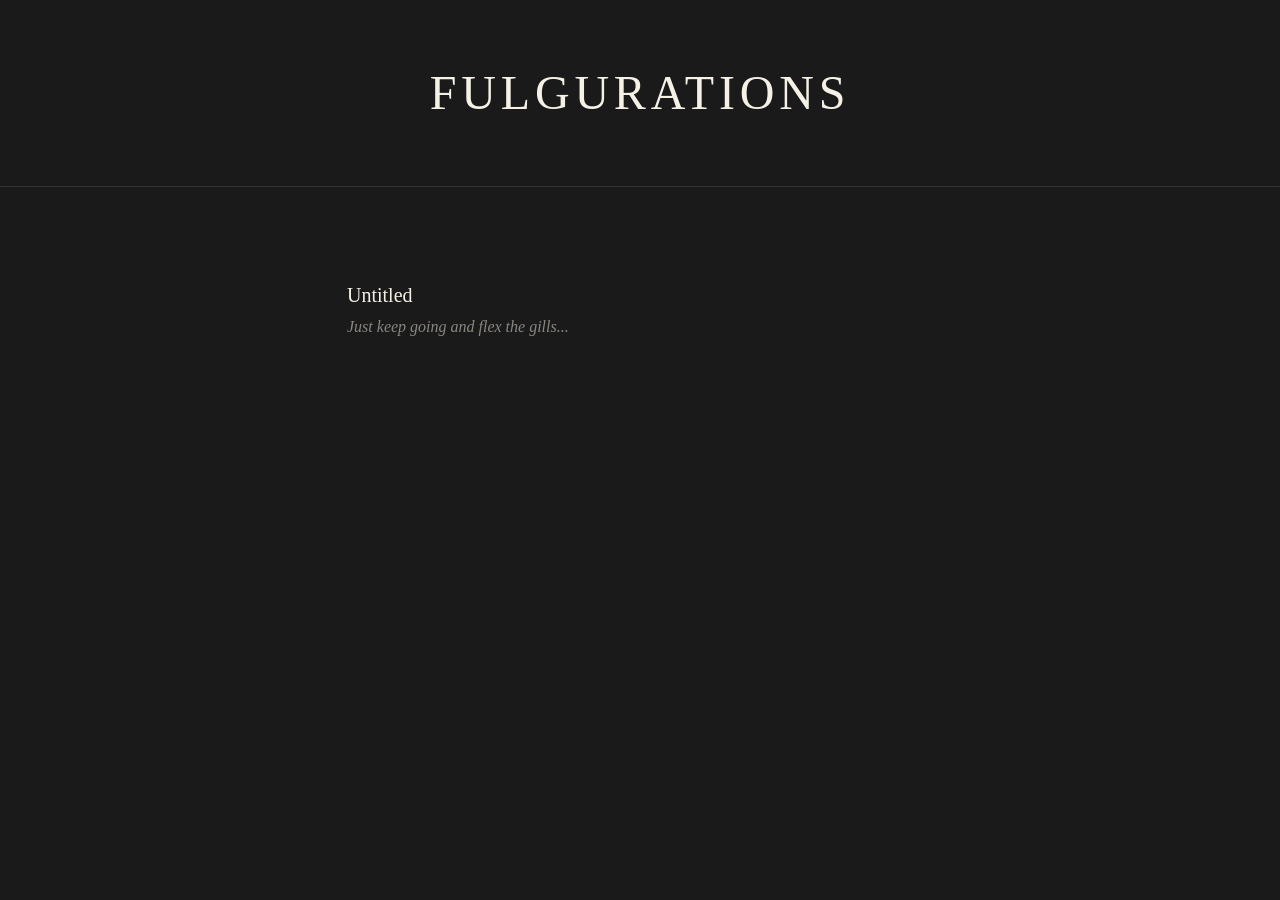
<file: index.html>
<!DOCTYPE html>
<html lang="en">
<head>
  <meta charset="UTF-8">
  <meta name="viewport" content="width=device-width, initial-scale=1.0">
  <title>Fulgurations</title>
  <meta name="description" content="A collection of poems">

  <!-- Styles -->
  <link rel="stylesheet" href="css/base.css">
  <link rel="stylesheet" href="css/grid.css">
  <link rel="stylesheet" href="css/responsive.css">

  <!-- Favicon placeholder -->
  <link rel="icon" href="data:,">
</head>
<body>
  <!-- Site Header -->
  <header class="site-header">
    <h1 class="site-title">Fulgurations</h1>
  </header>

  <!-- Poem Index -->
  <main class="poem-index" aria-label="Poem collection">
    <!-- Poems will be injected by JS -->
  </main>

  <!-- Scripts -->
  <script src="js/main.js"></script>
  <script src="js/grid-loader.js"></script>
</body>
</html>
</file>
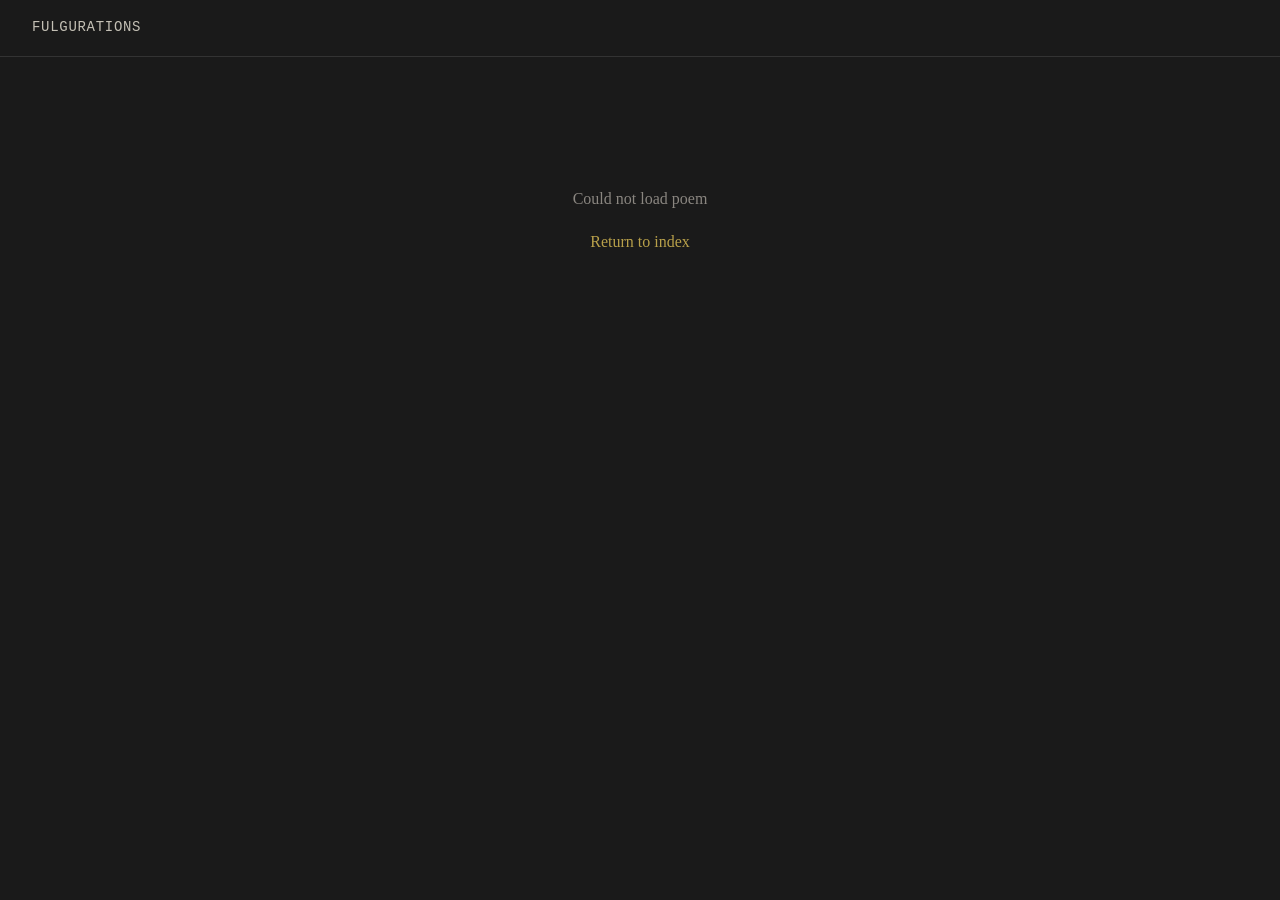
<file: poem.html>
<!DOCTYPE html>
<html lang="en">
<head>
  <meta charset="UTF-8">
  <meta name="viewport" content="width=device-width, initial-scale=1.0">
  <title>Poem | Fulgurations</title>
  <meta name="description" content="A poem">

  <!-- Styles -->
  <link rel="stylesheet" href="css/base.css">
  <link rel="stylesheet" href="css/poem.css">
  <link rel="stylesheet" href="css/responsive.css">

  <!-- Favicon placeholder -->
  <link rel="icon" href="data:,">
</head>
<body class="poem-page">
  <!-- Navigation -->
  <nav class="poem-nav" aria-label="Poem navigation">
    <a href="index.html" class="nav-home">Fulgurations</a>
    <div class="nav-adjacent">
      <a href="#" class="nav-prev" hidden>Previous</a>
      <a href="#" class="nav-next" hidden>Next</a>
    </div>
  </nav>

  <!-- Main Content -->
  <main class="poem-container">
    <!-- Error State (hidden by default) -->
    <div class="poem-error" hidden>
      <p>Could not load poem</p>
      <p><a href="index.html">Return to index</a></p>
    </div>

    <!-- Poem Content (populated by JS) -->
    <article class="poem-article" hidden>
      <!-- Poem Header -->
      <header class="poem-header">
        <h1 class="poem-title"></h1>
      </header>

      <!-- Poem Body -->
      <div class="poem-body"></div>

      <!-- Poem Navigation -->
      <footer class="poem-footer">
        <div class="poem-nav-footer">
          <a href="#" class="nav-prev-footer" hidden>Previous</a>
          <a href="#" class="nav-next-footer" hidden>Next</a>
        </div>
      </footer>
    </article>
  </main>

  <!-- Scripts -->
  <script src="js/main.js"></script>
  <script src="js/markdown.js"></script>
  <script src="js/poem-loader.js"></script>
</body>
</html>
</file>
<file: css/base.css>
/* Fulgurations - Brutalist Poetry Site
   Blake-inspired illuminated manuscripts meets brutalist web design
*/

/* === CSS RESET === */
*,
*::before,
*::after {
  box-sizing: border-box;
  margin: 0;
  padding: 0;
}

/* === COLOR PALETTE === */
:root {
  /* Core colors - dark brutalist palette */
  --bg-primary: #1a1a1a;
  --bg-secondary: #222222;
  --text-primary: #f5f1e6;
  --text-secondary: #c4c0b5;
  --text-muted: #8a8680;

  /* Accent - muted gold */
  --accent: #b8a04a;
  --accent-hover: #d4b85a;

  /* Borders */
  --border: #333333;
  --border-light: #444444;

  /* Typography - system stacks */
  --font-serif: Georgia, 'Times New Roman', Times, serif;
  --font-mono: 'SF Mono', Monaco, 'Cascadia Code', 'Roboto Mono', Consolas, 'Courier New', monospace;

  /* Spacing */
  --space-xs: 0.25rem;
  --space-sm: 0.5rem;
  --space-md: 1rem;
  --space-lg: 2rem;
  --space-xl: 4rem;

  /* Transitions */
  --transition-fast: 0.15s ease;
  --transition-medium: 0.3s ease;
}

/* === BASE ELEMENTS === */
html {
  font-size: 16px;
  scroll-behavior: smooth;
  -webkit-font-smoothing: antialiased;
  -moz-osx-font-smoothing: grayscale;
}

body {
  font-family: var(--font-serif);
  font-size: 1rem;
  line-height: 1.7;
  color: var(--text-primary);
  background-color: var(--bg-primary);
  min-height: 100vh;
}

/* === TYPOGRAPHY === */
h1, h2, h3 {
  font-family: var(--font-serif);
  font-weight: 400;
  line-height: 1.2;
  color: var(--text-primary);
}

h1 {
  font-size: clamp(2rem, 5vw, 3rem);
}

h2 {
  font-size: clamp(1.5rem, 3vw, 2rem);
}

p {
  margin-bottom: 1em;
}

/* Links - underline on hover */
a {
  color: var(--accent);
  text-decoration: none;
  transition: text-decoration var(--transition-fast);
}

a:hover {
  text-decoration: underline;
}

a:focus-visible {
  outline: 2px solid var(--accent);
  outline-offset: 2px;
}

/* === UTILITY === */
.visually-hidden {
  position: absolute;
  width: 1px;
  height: 1px;
  padding: 0;
  margin: -1px;
  overflow: hidden;
  clip: rect(0, 0, 0, 0);
  white-space: nowrap;
  border: 0;
}

::selection {
  background-color: var(--accent);
  color: var(--bg-primary);
}

/* === FADE IN ANIMATION === */
@keyframes fadeIn {
  from {
    opacity: 0;
    transform: translateY(10px);
  }
  to {
    opacity: 1;
    transform: translateY(0);
  }
}

.fade-in {
  animation: fadeIn 0.5s ease-out forwards;
}
</file>
<file: css/grid.css>
/* Fulgurations - Landing Page
   Minimal poem index
*/

/* === SITE HEADER === */
.site-header {
  text-align: center;
  padding: var(--space-xl) var(--space-lg);
  border-bottom: 1px solid var(--border);
}

.site-title {
  font-family: var(--font-serif);
  font-size: clamp(2rem, 5vw, 3rem);
  font-weight: 400;
  color: var(--text-primary);
  letter-spacing: 0.1em;
  text-transform: uppercase;
}

/* === POEM INDEX === */
.poem-index {
  max-width: 650px;
  margin: 0 auto;
  padding: var(--space-xl) var(--space-lg);
}

/* === POEM LIST === */
.poem-list {
  list-style: none;
  padding: 0;
  margin: 0;
}

.poem-list-item {
  border-bottom: 1px solid var(--border);
}

.poem-list-item:last-child {
  border-bottom: none;
}

.poem-list-link {
  display: block;
  padding: var(--space-lg) 0;
  color: var(--text-primary);
  text-decoration: none;
  transition: color var(--transition-fast);
}

.poem-list-link:hover {
  text-decoration: none;
}

.poem-list-link:hover .poem-list-title {
  text-decoration: underline;
  color: var(--accent);
}

.poem-list-title {
  font-family: var(--font-serif);
  font-size: 1.25rem;
  font-weight: 400;
  color: var(--text-primary);
  margin-bottom: var(--space-sm);
  transition: color var(--transition-fast);
}

.poem-list-excerpt {
  font-family: var(--font-serif);
  font-size: 1rem;
  color: var(--text-muted);
  font-style: italic;
  line-height: 1.5;
}

/* === EMPTY STATE (hidden - no loading text) === */
.index-empty {
  text-align: center;
  padding: var(--space-xl);
  color: var(--text-muted);
  font-style: italic;
  display: none;
}
</file>
<file: css/responsive.css>
/* Fulgurations - Responsive Styles */

/* === MOBILE (< 480px) === */
@media (max-width: 479px) {
  .site-header {
    padding: var(--space-lg) var(--space-md);
  }

  .poem-index {
    padding: var(--space-lg) var(--space-md);
  }

  .poem-nav {
    flex-direction: column;
    gap: var(--space-md);
    text-align: center;
  }

  .nav-adjacent {
    gap: var(--space-md);
  }

  .poem-container {
    padding: var(--space-lg) var(--space-md);
  }

  .poem-nav-footer {
    flex-direction: column;
    gap: var(--space-md);
    text-align: center;
  }

  .nav-next-footer {
    margin-left: 0;
  }
}

/* === TOUCH DEVICE HANDLING === */
@media (hover: none) and (pointer: coarse) {
  /* Increase tap targets */
  .nav-home,
  .nav-prev,
  .nav-next,
  .nav-prev-footer,
  .nav-next-footer {
    padding: var(--space-sm);
  }

  .poem-list-link {
    padding: var(--space-lg) var(--space-sm);
  }

  /* Slightly larger body text for readability */
  .poem-body {
    font-size: 1.125rem;
    line-height: 1.75;
  }
}

/* === REDUCED MOTION === */
@media (prefers-reduced-motion: reduce) {
  *,
  *::before,
  *::after {
    animation-duration: 0.01ms !important;
    animation-iteration-count: 1 !important;
    transition-duration: 0.01ms !important;
  }

  html {
    scroll-behavior: auto;
  }
}

/* === PRINT STYLES === */
@media print {
  .poem-nav,
  .poem-footer {
    display: none;
  }

  body {
    background: white;
    color: black;
  }

  .poem-title {
    color: black;
  }

  .poem-body {
    color: black;
  }
}
</file>
<file: css/poem.css>
/* Fulgurations - Individual Poem Page
   Clean, centered reading experience
*/

/* === PAGE LAYOUT === */
.poem-page {
  min-height: 100vh;
  display: flex;
  flex-direction: column;
}

/* === NAVIGATION === */
.poem-nav {
  display: flex;
  justify-content: space-between;
  align-items: center;
  padding: var(--space-md) var(--space-lg);
  border-bottom: 1px solid var(--border);
  font-family: var(--font-mono);
  font-size: 0.875rem;
}

.nav-home {
  color: var(--text-secondary);
  text-decoration: none;
  letter-spacing: 0.05em;
  text-transform: uppercase;
}

.nav-home:hover {
  text-decoration: underline;
  color: var(--accent);
}

.nav-adjacent {
  display: flex;
  gap: var(--space-lg);
}

.nav-prev,
.nav-next {
  color: var(--text-muted);
  text-decoration: none;
}

.nav-prev:hover,
.nav-next:hover {
  text-decoration: underline;
  color: var(--accent);
}

.nav-prev[hidden],
.nav-next[hidden] {
  display: none;
}

/* === MAIN CONTENT === */
.poem-container {
  flex: 1;
  max-width: 650px;
  width: 100%;
  margin: 0 auto;
  padding: var(--space-xl) var(--space-lg);
}

/* === POEM ARTICLE === */
.poem-article {
  opacity: 0;
}

.poem-article:not([hidden]) {
  animation: fadeIn 0.5s ease-out forwards;
}

/* === POEM HEADER === */
.poem-header {
  text-align: center;
  margin-bottom: var(--space-xl);
}

.poem-title {
  font-family: var(--font-serif);
  font-size: clamp(1.75rem, 4vw, 2.5rem);
  font-weight: 400;
  color: var(--text-primary);
  letter-spacing: 0.05em;
  line-height: 1.3;
}

/* === POEM BODY === */
.poem-body {
  font-family: var(--font-serif);
  font-size: clamp(1.125rem, 2.5vw, 1.25rem);
  line-height: 1.7;
  color: var(--text-primary);
}

.poem-body p {
  margin-bottom: 1.8em;
}

.poem-body p:last-child {
  margin-bottom: 0;
}

/* Emphasis styles */
.poem-body em {
  font-style: italic;
}

.poem-body strong {
  font-weight: 600;
}

/* === STATES === */
.poem-error {
  text-align: center;
  padding: var(--space-xl);
  color: var(--text-muted);
}

.poem-error[hidden] {
  display: none;
}

/* === FOOTER NAVIGATION === */
.poem-footer {
  margin-top: var(--space-xl);
  padding-top: var(--space-lg);
  border-top: 1px solid var(--border);
}

.poem-nav-footer {
  display: flex;
  justify-content: space-between;
  font-family: var(--font-mono);
  font-size: 0.875rem;
}

.nav-prev-footer,
.nav-next-footer {
  color: var(--text-muted);
  text-decoration: none;
}

.nav-prev-footer:hover,
.nav-next-footer:hover {
  text-decoration: underline;
  color: var(--accent);
}

.nav-prev-footer[hidden],
.nav-next-footer[hidden] {
  display: none;
}

.nav-next-footer {
  margin-left: auto;
}
</file>
